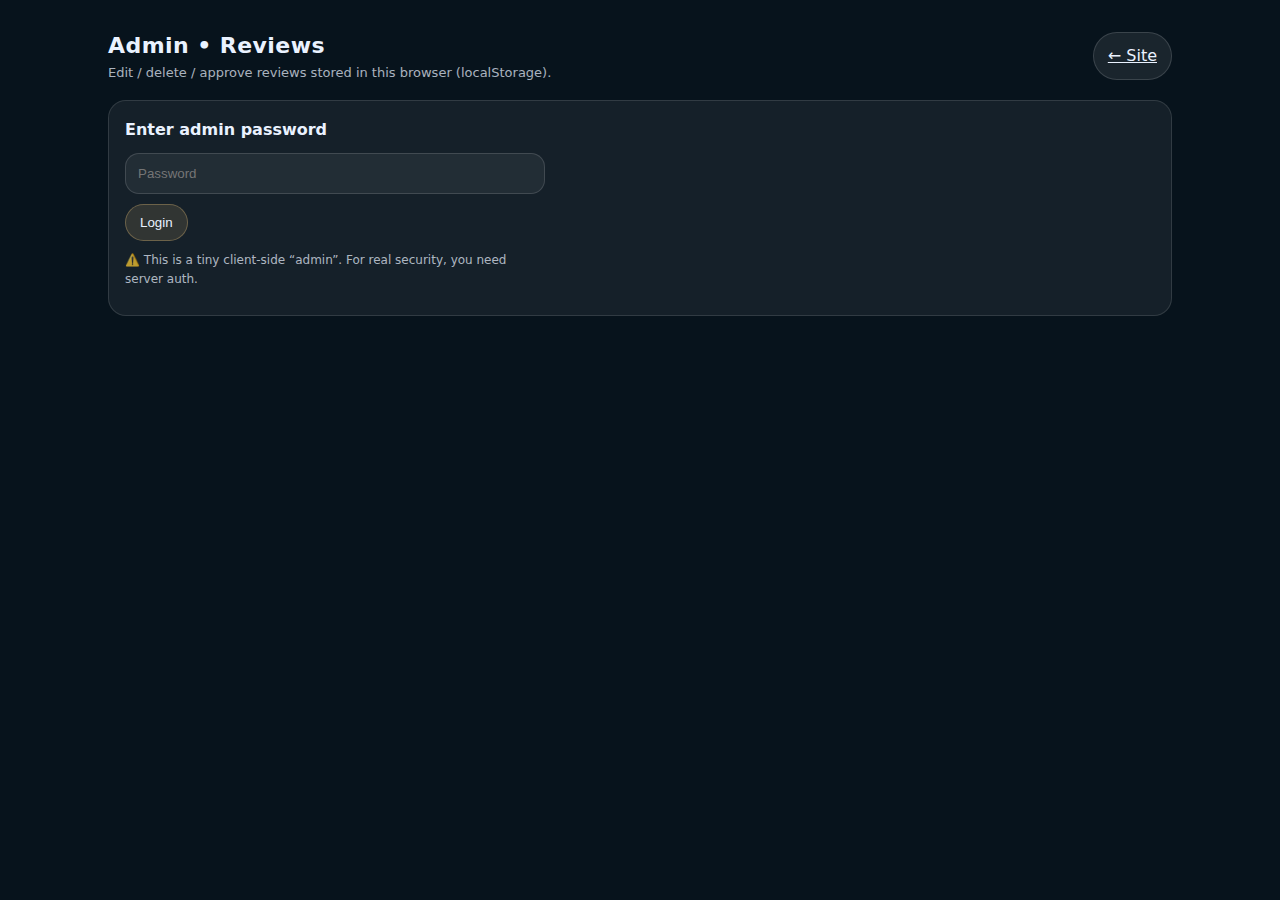
<file: admin.html>
<!doctype html>
<html lang="en">
<head>
  <meta charset="utf-8" />
  <meta name="viewport" content="width=device-width,initial-scale=1" />
  <title>Admin • Reviews</title>
  <style>
    :root{
      --bg:#07131c; --text:#eaf2ff; --muted:rgba(234,242,255,.72);
      --panel:rgba(255,255,255,.06); --line:rgba(255,255,255,.12);
      --gold:#c6a56b;
    }
    *{box-sizing:border-box}
    body{margin:0;font:16px/1.6 system-ui,-apple-system,Segoe UI,Roboto,Arial;background:var(--bg);color:var(--text)}
    a{color:inherit}
    .wrap{max-width:1100px;margin:0 auto;padding:28px 18px}
    .top{display:flex;align-items:center;justify-content:space-between;gap:14px;flex-wrap:wrap}
    h1{margin:0;font-size:22px;letter-spacing:.02em}
    .hint{color:var(--muted);font-size:13px}
    .card{margin-top:16px;border:1px solid var(--line);background:var(--panel);border-radius:18px;padding:16px}
    .grid{display:grid;grid-template-columns:1fr 1fr 140px 120px;gap:10px}
    input,textarea,select{
      width:100%;padding:12px 12px;border-radius:14px;border:1px solid rgba(255,255,255,.14);
      background:rgba(255,255,255,.06);color:var(--text);outline:none;
    }
    textarea{min-height:92px;resize:vertical}
    .btn{cursor:pointer;padding:10px 14px;border-radius:999px;border:1px solid rgba(255,255,255,.14);background:rgba(255,255,255,.08);color:var(--text)}
    .btn:hover{transform:translateY(-1px)}
    .btn{transition:transform .12s ease}
    .btn.gold{border-color:rgba(198,165,107,.40);background:rgba(198,165,107,.16)}
    .btn.danger{border-color:rgba(255,90,90,.45);background:rgba(255,90,90,.14)}
    .row{display:flex;align-items:center;justify-content:space-between;gap:10px;flex-wrap:wrap}
    .list{display:grid;gap:12px;margin-top:14px}
    .item{border:1px solid rgba(255,255,255,.12);background:rgba(255,255,255,.06);border-radius:18px;padding:14px}
    .meta{display:flex;align-items:center;justify-content:space-between;gap:12px;flex-wrap:wrap}
    .pill{display:inline-flex;align-items:center;gap:8px;padding:6px 10px;border-radius:999px;
      border:1px solid rgba(255,255,255,.14);background:rgba(255,255,255,.06);font-size:12px;opacity:.9}
    .small{font-size:12px;color:var(--muted)}
    .actions{display:flex;gap:10px;flex-wrap:wrap;margin-top:10px}
    .lock{display:grid;gap:10px;max-width:420px}
    @media (max-width: 900px){ .grid{grid-template-columns:1fr;} }
  </style>
</head>
<body>
  <div class="wrap">
    <div class="top">
      <div>
        <h1>Admin • Reviews</h1>
        <div class="hint">Edit / delete / approve reviews stored in this browser (localStorage).</div>
      </div>
      <div class="row">
        <a class="btn" href="./index-ru.html">← Site</a>
      </div>
    </div>

    <div class="card" id="loginCard">
      <div class="lock">
        <div style="font-weight:800">Enter admin password</div>
        <input id="pw" type="password" placeholder="Password" autocomplete="current-password" />
        <div class="row">
          <button class="btn gold" id="loginBtn">Login</button>
          <div class="small">⚠️ This is a tiny client-side “admin”. For real security, you need server auth.</div>
        </div>
        <div id="loginNote" class="small"></div>
      </div>
    </div>

    <div class="card" id="app" hidden>
      <div class="row">
        <div style="font-weight:800">Reviews</div>
        <div class="actions">
          <button class="btn" id="exportBtn">Export JSON</button>
          <button class="btn" id="importBtn">Import JSON</button>
          <button class="btn danger" id="resetBtn">Reset to seed</button>
        </div>
      </div>

      <div class="list" id="list"></div>
    </div>
  </div>

<script>
  const LS_KEY = "kg_guides_reviews_v2";
  const AUTH_KEY = "kg_guides_admin_ok";
  // Change password here:
  const ADMIN_PASSWORD = "admin123";

  function load() {
    try {
      const raw = localStorage.getItem(LS_KEY);
      return raw ? JSON.parse(raw) : [];
    } catch(e) {
      return [];
    }
  }
  function save(list) {
    localStorage.setItem(LS_KEY, JSON.stringify(list));
  }
  function starsRow(n) {
    const v = Math.max(1, Math.min(5, Number(n)||5));
    return "★".repeat(v) + "☆".repeat(5 - v);
  }
  function esc(s) {
    return String(s||"").replaceAll("&","&amp;").replaceAll("<","&lt;").replaceAll(">","&gt;").replaceAll('"',"&quot;").replaceAll("'","&#039;");
  }

  function ensureSeed() {
    // if empty -> seed by opening a public page once; but we add fallback seed here too
    if (load().length) return;
    const seeded = [
      {id:"seed_1", who:"Tihomir M", loc:"Zadar, Croatia", stars:5, quote:"Breathtaking nature and a very well-planned route. The guide adjusted the plan to weather, and we still caught the best views. Thank you for a perfect trip!", createdAt:"2025-01-01T00:00:00Z", approved:true},
      {id:"seed_2", who:"Elena K", loc:"Berlin, Germany", stars:5, quote:"Great balance: not rushed, but we saw a lot. Loved the lake views and the yurt night — unforgettable moments and amazing photos.", createdAt:"2025-01-01T00:00:00Z", approved:true},
      {id:"seed_3", who:"James H", loc:"Austin, USA", stars:5, quote:"Communication was fast, car was comfortable, and the itinerary made sense. We felt safe and taken care of on every day.", createdAt:"2025-01-01T00:00:00Z", approved:true},
    ];
    save(seeded);
  }

  function render() {
    const box = document.getElementById("list");
    const list = load().slice().sort((a,b)=> (b.createdAt||"").localeCompare(a.createdAt||""));
    if (!list.length) {
      box.innerHTML = '<div class="small">No reviews found. Add a review on the public page first.</div>';
      return;
    }
    box.innerHTML = list.map(r => `
      <div class="item" data-id="${esc(r.id)}">
        <div class="meta">
          <div style="font-weight:800">${esc(r.who||"")}</div>
          <div class="pill">${starsRow(r.stars)} • ${r.approved===false ? "hidden" : "visible"}</div>
        </div>
        <div class="small" style="margin-top:4px">${esc(r.loc||"")} • ${esc(r.createdAt||"")}</div>

        <div class="card" style="margin-top:12px">
          <div class="grid">
            <input name="who" value="${esc(r.who||"")}" placeholder="Name" />
            <input name="loc" value="${esc(r.loc||"")}" placeholder="Location" />
            <input name="stars" type="number" min="1" max="5" value="${Number(r.stars)||5}" />
            <select name="approved">
              <option value="true" ${r.approved===false ? "" : "selected"}>Visible</option>
              <option value="false" ${r.approved===false ? "selected" : ""}>Hidden</option>
            </select>
          </div>
          <textarea name="quote" placeholder="Review text">${esc(r.quote||"")}</textarea>
          <div class="actions">
            <button class="btn gold" data-act="save">Save</button>
            <button class="btn danger" data-act="del">Delete</button>
          </div>
        </div>
      </div>
    `).join("");
  }

  function onAction(e) {
    const btn = e.target.closest("button[data-act]");
    if (!btn) return;
    const act = btn.getAttribute("data-act");
    const item = btn.closest(".item");
    const id = item?.getAttribute("data-id");
    if (!id) return;

    const list = load();
    const i = list.findIndex(x => x.id === id);
    if (i === -1) return;

    if (act === "del") {
      if (!confirm("Delete this review?")) return;
      list.splice(i, 1);
      save(list);
      render();
      return;
    }

    // save
    const who = item.querySelector('input[name="who"]').value.trim();
    const loc = item.querySelector('input[name="loc"]').value.trim();
    const stars = Math.max(1, Math.min(5, Number(item.querySelector('input[name="stars"]').value || 5)));
    const approved = item.querySelector('select[name="approved"]').value === "true";
    const quote = item.querySelector('textarea[name="quote"]').value.trim();

    list[i] = { ...list[i], who, loc, stars, approved, quote };
    save(list);
    render();
  }

  function showApp() {
    ensureSeed();
    document.getElementById("loginCard").hidden = true;
    document.getElementById("app").hidden = false;
    render();
  }

  // login
  if (localStorage.getItem(AUTH_KEY) === "1") {
    showApp();
  }

  document.getElementById("loginBtn").addEventListener("click", ()=>{
    const pw = document.getElementById("pw").value;
    const note = document.getElementById("loginNote");
    if (pw === ADMIN_PASSWORD) {
      localStorage.setItem(AUTH_KEY, "1");
      showApp();
    } else {
      note.textContent = "Wrong password.";
    }
  });

  document.getElementById("list").addEventListener("click", onAction);

  // export/import/reset
  document.getElementById("exportBtn").addEventListener("click", ()=>{
    const data = JSON.stringify(load(), null, 2);
    const blob = new Blob([data], {type:"application/json"});
    const a = document.createElement("a");
    a.href = URL.createObjectURL(blob);
    a.download = "reviews.json";
    a.click();
    URL.revokeObjectURL(a.href);
  });

  document.getElementById("importBtn").addEventListener("click", async ()=>{
    const inp = document.createElement("input");
    inp.type = "file";
    inp.accept = "application/json";
    inp.onchange = async ()=>{
      const file = inp.files?.[0];
      if (!file) return;
      const txt = await file.text();
      try {
        const parsed = JSON.parse(txt);
        if (!Array.isArray(parsed)) throw new Error("Not an array");
        save(parsed);
        render();
        alert("Imported.");
      } catch(e) {
        alert("Import failed: " + e.message);
      }
    };
    inp.click();
  });

  document.getElementById("resetBtn").addEventListener("click", ()=>{
    if (!confirm("Reset reviews to seed? This will overwrite current list.")) return;
    localStorage.removeItem(LS_KEY);
    ensureSeed();
    render();
  });
</script>
</body>
</html>
</file>
